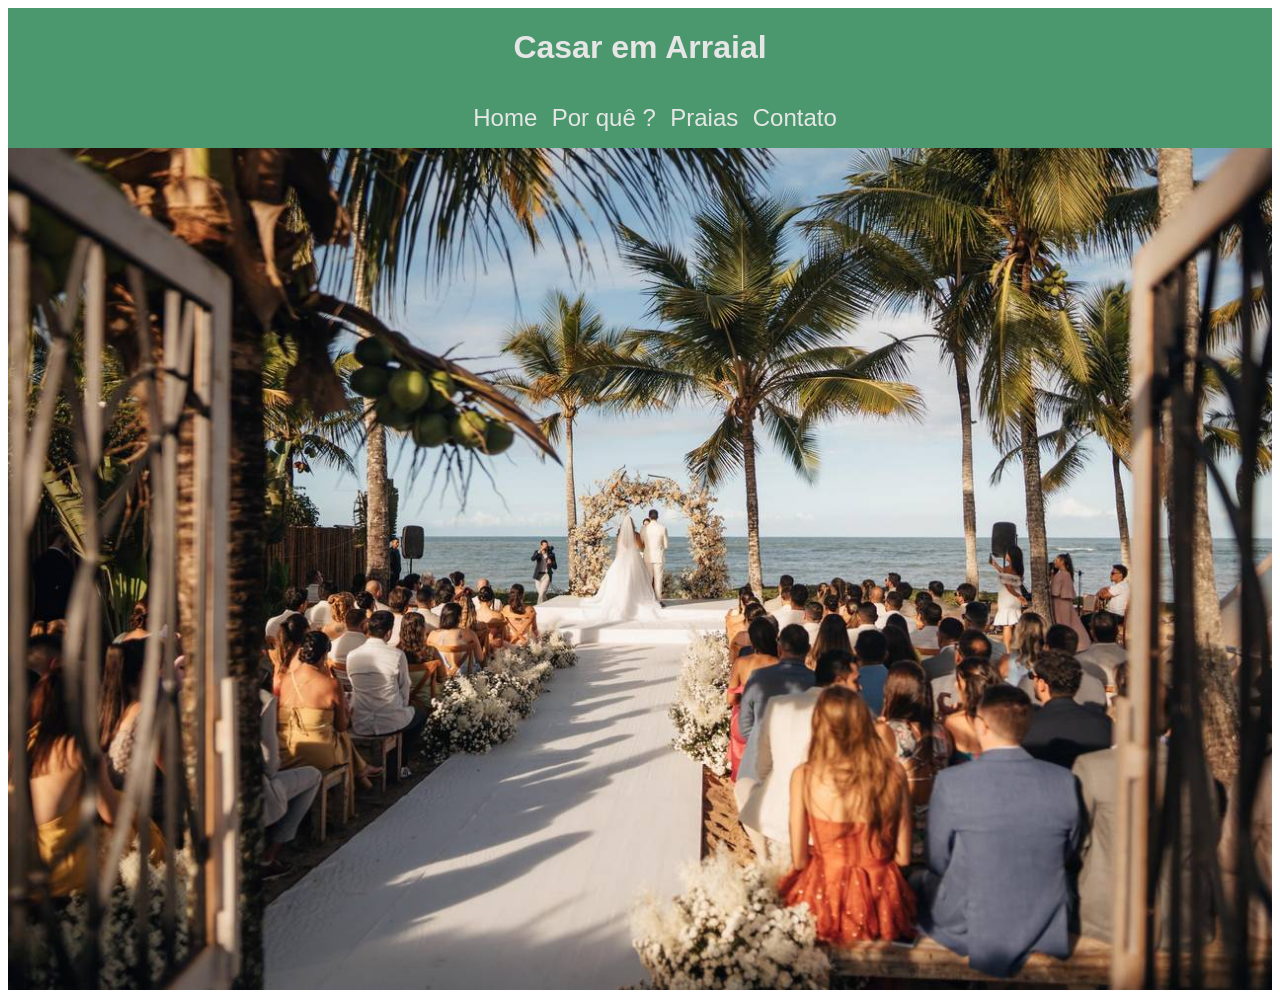
<file: index.html>
<!DOCTYPE html>
<html lang="pt-br">
<head>
    <meta charset="UTF-8">
    <meta name="viewport" content="width=device-width, initial-scale=1.0">
    <link rel="stylesheet" href="style-home.css">
    <title>Arraial d'Ajuda - O melhor Destination Wedding</title>
</head>
<body>
    <header>
        <h1>Casar em Arraial</h1>
        <nav>
            <ul>
                <li><a href="index.html">Home</a></li>
                <li><a href="por-que.html">Por quê ?</a></li>
                <li><a href="praias.html">Praias</a></li>
                <li><a href="contato.html">Contato</a></li>
            </ul>
        </nav>
    </header>
    <main>
        <img src="imagens/fundo-casamento.jpeg" alt="Foto de casamento na praia">
    </main>
</body>
</html>
</file>
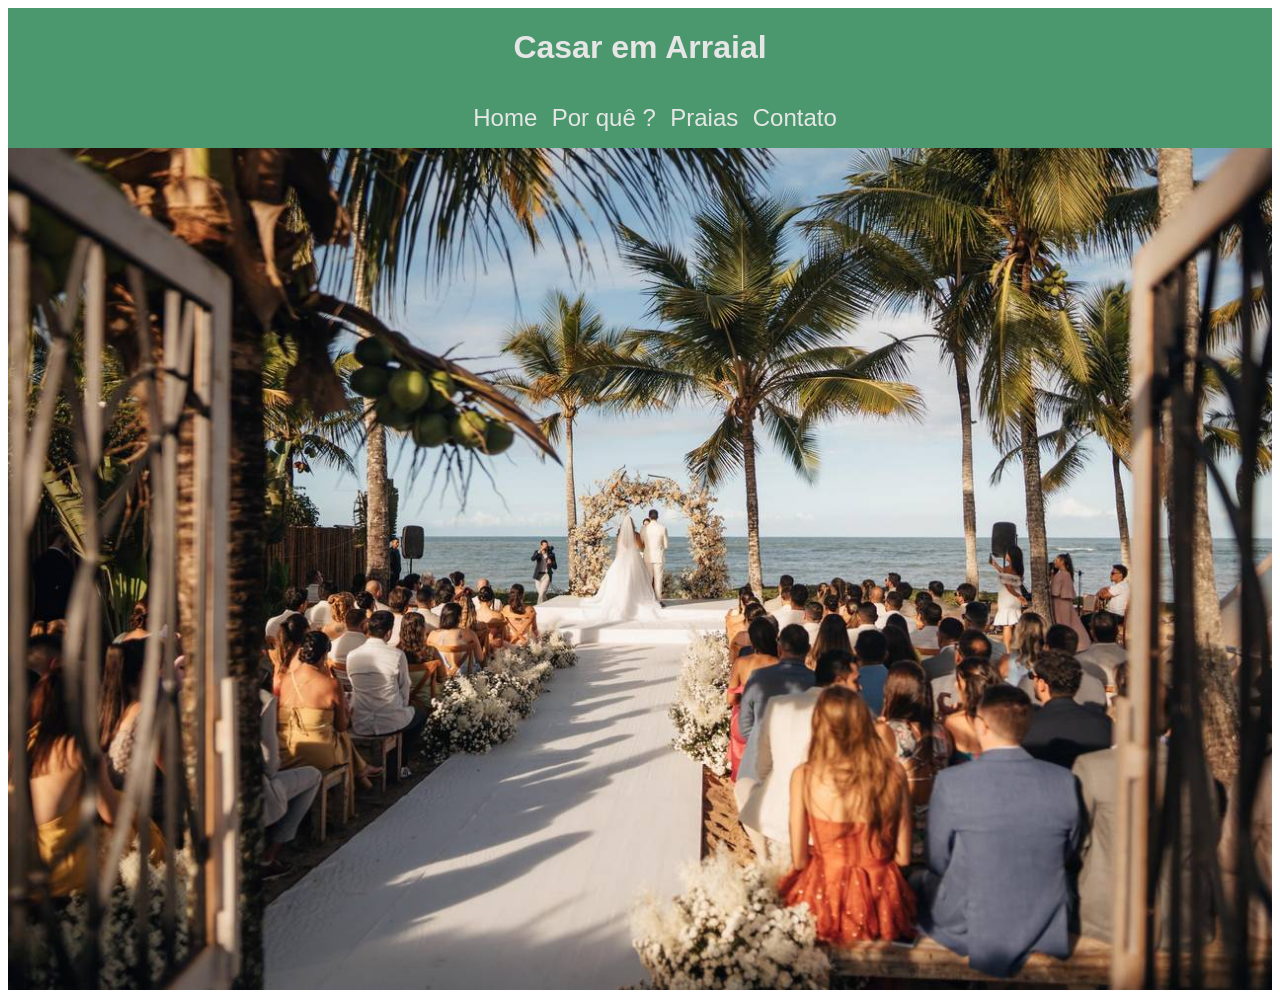
<file: html/index.html>
<!DOCTYPE html>
<html lang="pt-br">
<head>
    <meta charset="UTF-8">
    <meta name="viewport" content="width=device-width, initial-scale=1.0">
    <link rel="stylesheet" href="/css/style-home.css">
    <title>Arraial d'Ajuda - O melhor Destination Wedding</title>
</head>
<body>
    <header>
        <h1>Casar em Arraial</h1>
        <nav>
            <ul>
                <li><a href="index.html">Home</a></li>
                <li><a href="por-que.html">Por quê ?</a></li>
                <li><a href="praias.html">Praias</a></li>
                <li><a href="contato.html">Contato</a></li>
            </ul>
        </nav>
    </header>
    <main>
        <img src="/imagens/fundo-casamento.jpeg" alt="Foto de casamento na praia">
    </main>
</body>
</html>
</file>
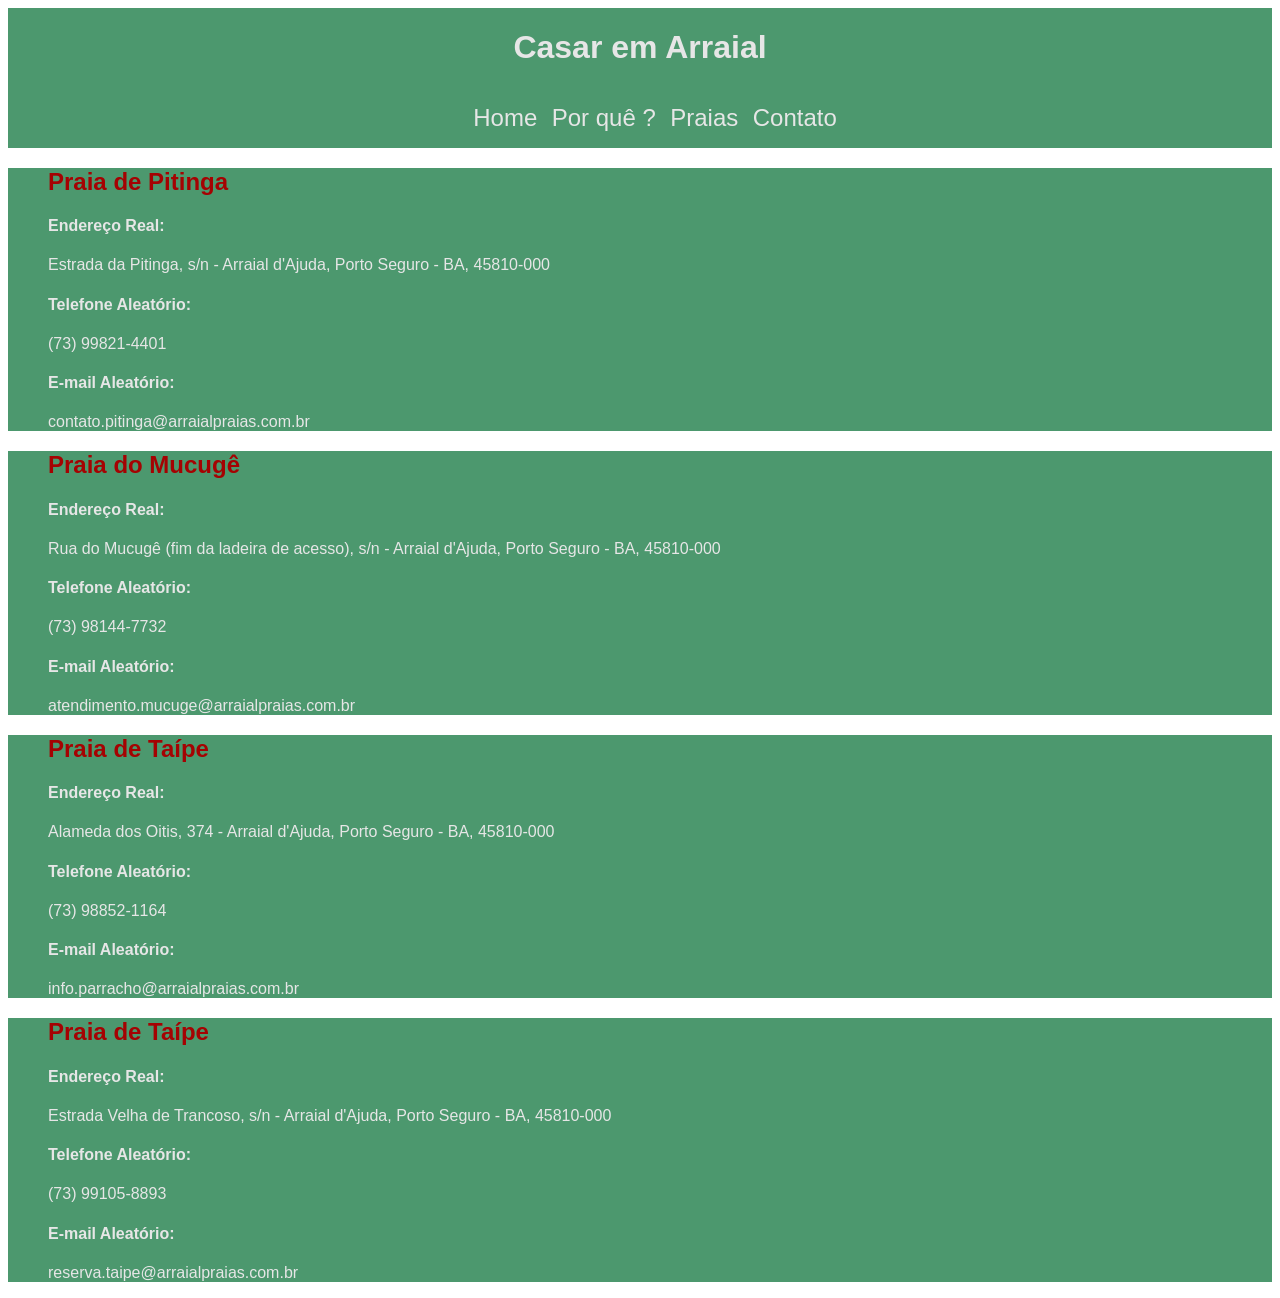
<file: contato.html>
<!DOCTYPE html>
<html lang="pt-br">
<head>
    <meta charset="UTF-8">
    <meta name="viewport" content="width=device-width, initial-scale=1.0">
    <link rel="stylesheet" href="style-contato.css">
    <title>Arraial d'Ajuda - Por que casar aqui ?</title>
</head>
<body>
    <header>
        <h1>Casar em Arraial</h1>
        <nav>
            <ul>
                <li><a href="index.html">Home</a></li>
                <li><a href="por-que.html">Por quê ?</a></li>
                <li><a href="praias.html">Praias</a></li>
                <li><a href="contato.html">Contato</a></li>
            </ul>
        </nav>
    </header>
    <main>
        <ul>
            <h2>Praia de Pitinga</h2>
            <h4>Endereço Real:</h4>
            <li>Estrada da Pitinga, s/n - Arraial d'Ajuda, Porto Seguro - BA, 45810-000</li>
            <h4>Telefone Aleatório:</h4>
            <li>(73) 99821-4401</li>
            <h4>E-mail Aleatório:</h4>
            <li>contato.pitinga@arraialpraias.com.br</li>
        </ul>
        <ul>
            <h2>Praia do Mucugê</h2>
            <h4>Endereço Real:</h4>
            <li>Rua do Mucugê (fim da ladeira de acesso), s/n - Arraial d'Ajuda, Porto Seguro - BA, 45810-000</li>
            <h4>Telefone Aleatório:</h4>
            <li>(73) 98144-7732</li>
            <h4>E-mail Aleatório:</h4>
            <li>atendimento.mucuge@arraialpraias.com.br</li>
        </ul>
        <ul>
            <h2>Praia de Taípe</h2>
            <h4>Endereço Real:</h4>
            <li>Alameda dos Oitis, 374 - Arraial d'Ajuda, Porto Seguro - BA, 45810-000</li>
            <h4>Telefone Aleatório:</h4>
            <li>(73) 98852-1164</li>
            <h4>E-mail Aleatório:</h4>
            <li>info.parracho@arraialpraias.com.br</li>
        </ul>
        <ul>
            <h2>Praia de Taípe</h2>
            <h4>Endereço Real:</h4>
            <li>Estrada Velha de Trancoso, s/n - Arraial d'Ajuda, Porto Seguro - BA, 45810-000</li>
            <h4>Telefone Aleatório:</h4>
            <li>(73) 99105-8893</li>
            <h4>E-mail Aleatório:</h4>
            <li>reserva.taipe@arraialpraias.com.br</li>
        </ul>
    </main>
</body>
</html>
</file>
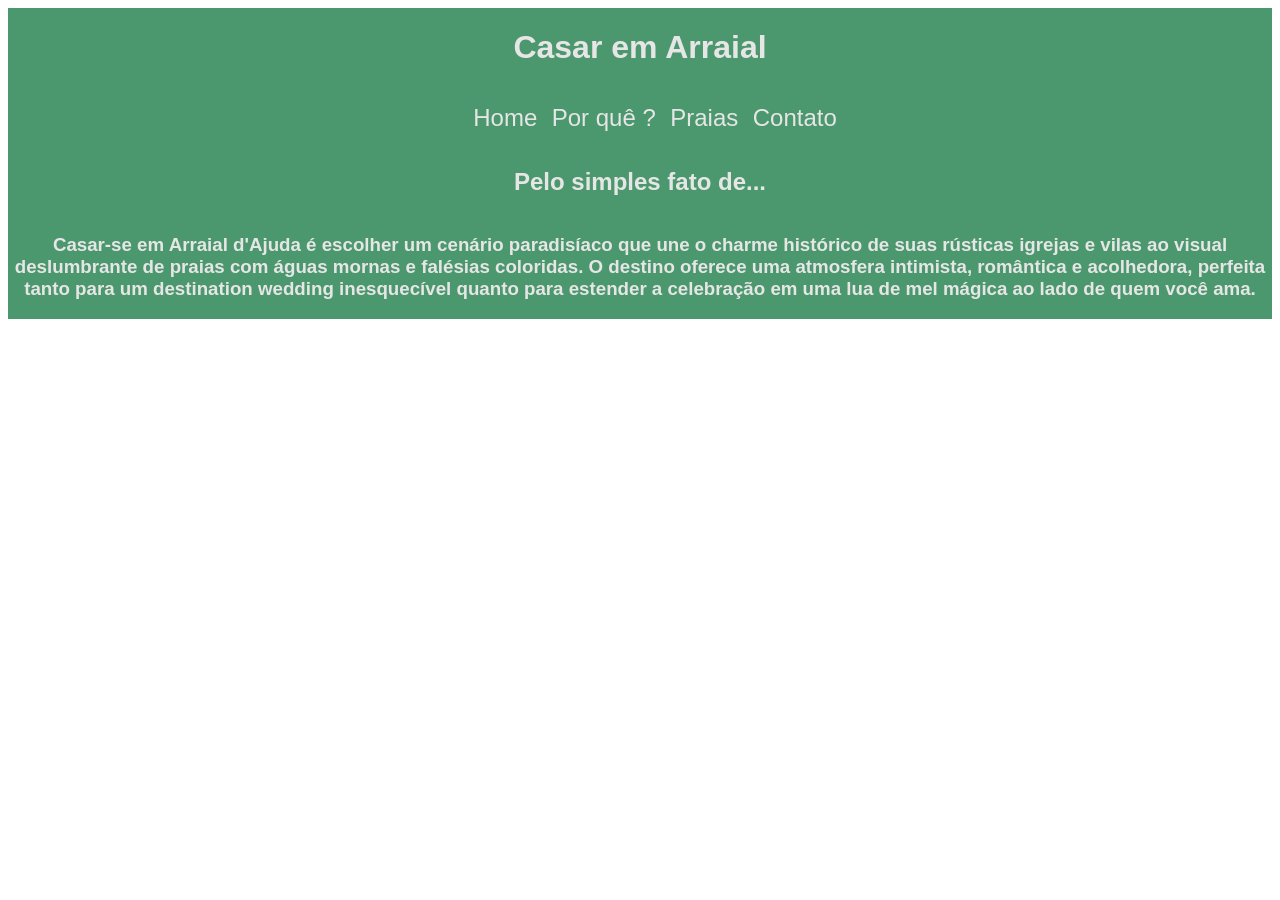
<file: por-que.html>
<!DOCTYPE html>
<html lang="pt-br">
<head>
    <meta charset="UTF-8">
    <meta name="viewport" content="width=device-width, initial-scale=1.0">
    <link rel="stylesheet" href="style-por-que.css">
    <title>Arraial d'Ajuda - Por que casar aqui ?</title>
</head>
<body>
    <header>
        <h1>Casar em Arraial</h1>
        <nav>
            <ul>
                <li><a href="index.html">Home</a></li>
                <li><a href="por-que.html">Por quê ?</a></li>
                <li><a href="praias.html">Praias</a></li>
                <li><a href="contato.html">Contato</a></li>
            </ul>
        </nav>
    </header>
    <main>
        <h2>Pelo simples fato de...</h2>
        <h3>Casar-se em Arraial d'Ajuda é escolher um cenário paradisíaco que une o charme histórico de suas rústicas igrejas e vilas ao visual deslumbrante de praias com águas mornas e falésias coloridas. O destino oferece uma atmosfera intimista, romântica e acolhedora, perfeita tanto para um destination wedding inesquecível quanto para estender a celebração em uma lua de mel mágica ao lado de quem você ama.</h3>
    </main>
</body>
</html>
</file>
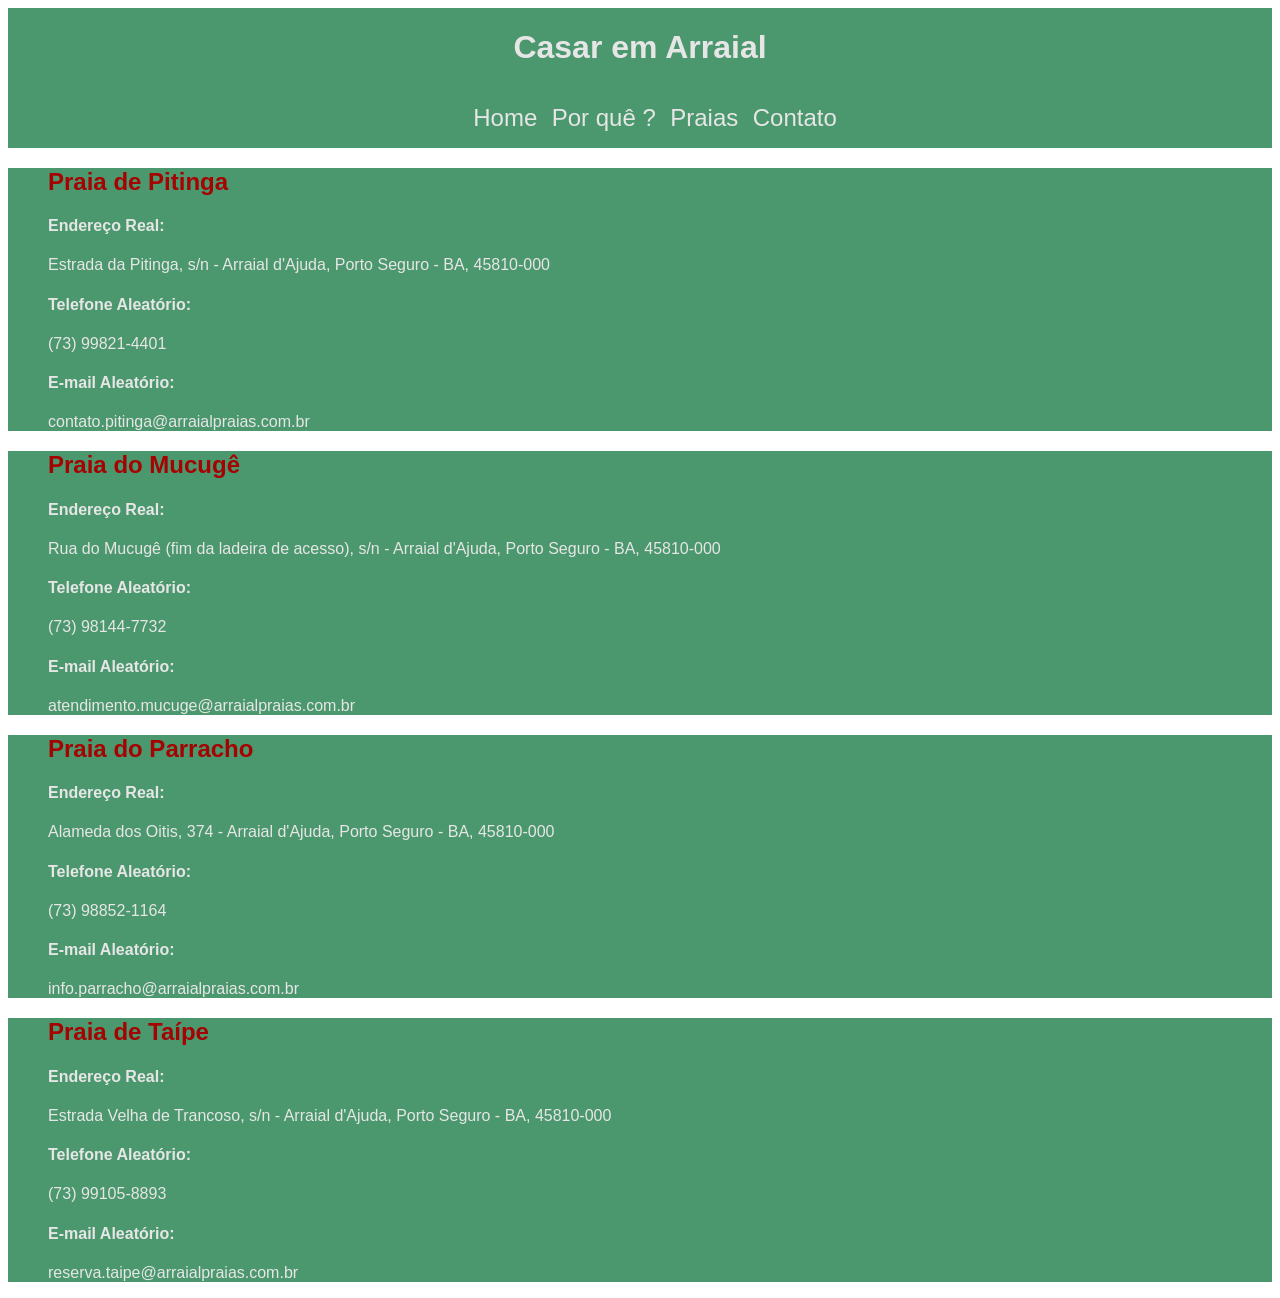
<file: html/contato.html>
<!DOCTYPE html>
<html lang="pt-br">
<head>
    <meta charset="UTF-8">
    <meta name="viewport" content="width=device-width, initial-scale=1.0">
    <link rel="stylesheet" href="/css/style-contato.css">
    <title>Arraial d'Ajuda - Por que casar aqui ?</title>
</head>
<body>
    <header>
        <h1>Casar em Arraial</h1>
        <nav>
            <ul>
                <li><a href="index.html">Home</a></li>
                <li><a href="por-que.html">Por quê ?</a></li>
                <li><a href="praias.html">Praias</a></li>
                <li><a href="contato.html">Contato</a></li>
            </ul>
        </nav>
    </header>
    <main>
        <ul>
            <h2>Praia de Pitinga</h2>
            <h4>Endereço Real:</h4>
            <li>Estrada da Pitinga, s/n - Arraial d'Ajuda, Porto Seguro - BA, 45810-000</li>
            <h4>Telefone Aleatório:</h4>
            <li>(73) 99821-4401</li>
            <h4>E-mail Aleatório:</h4>
            <li>contato.pitinga@arraialpraias.com.br</li>
        </ul>
        <ul>
            <h2>Praia do Mucugê</h2>
            <h4>Endereço Real:</h4>
            <li>Rua do Mucugê (fim da ladeira de acesso), s/n - Arraial d'Ajuda, Porto Seguro - BA, 45810-000</li>
            <h4>Telefone Aleatório:</h4>
            <li>(73) 98144-7732</li>
            <h4>E-mail Aleatório:</h4>
            <li>atendimento.mucuge@arraialpraias.com.br</li>
        </ul>
        <ul>
            <h2>Praia do Parracho</h2>
            <h4>Endereço Real:</h4>
            <li>Alameda dos Oitis, 374 - Arraial d'Ajuda, Porto Seguro - BA, 45810-000</li>
            <h4>Telefone Aleatório:</h4>
            <li>(73) 98852-1164</li>
            <h4>E-mail Aleatório:</h4>
            <li>info.parracho@arraialpraias.com.br</li>
        </ul>
        <ul>
            <h2>Praia de Taípe</h2>
            <h4>Endereço Real:</h4>
            <li>Estrada Velha de Trancoso, s/n - Arraial d'Ajuda, Porto Seguro - BA, 45810-000</li>
            <h4>Telefone Aleatório:</h4>
            <li>(73) 99105-8893</li>
            <h4>E-mail Aleatório:</h4>
            <li>reserva.taipe@arraialpraias.com.br</li>
        </ul>
    </main>
</body>
</html>
</file>
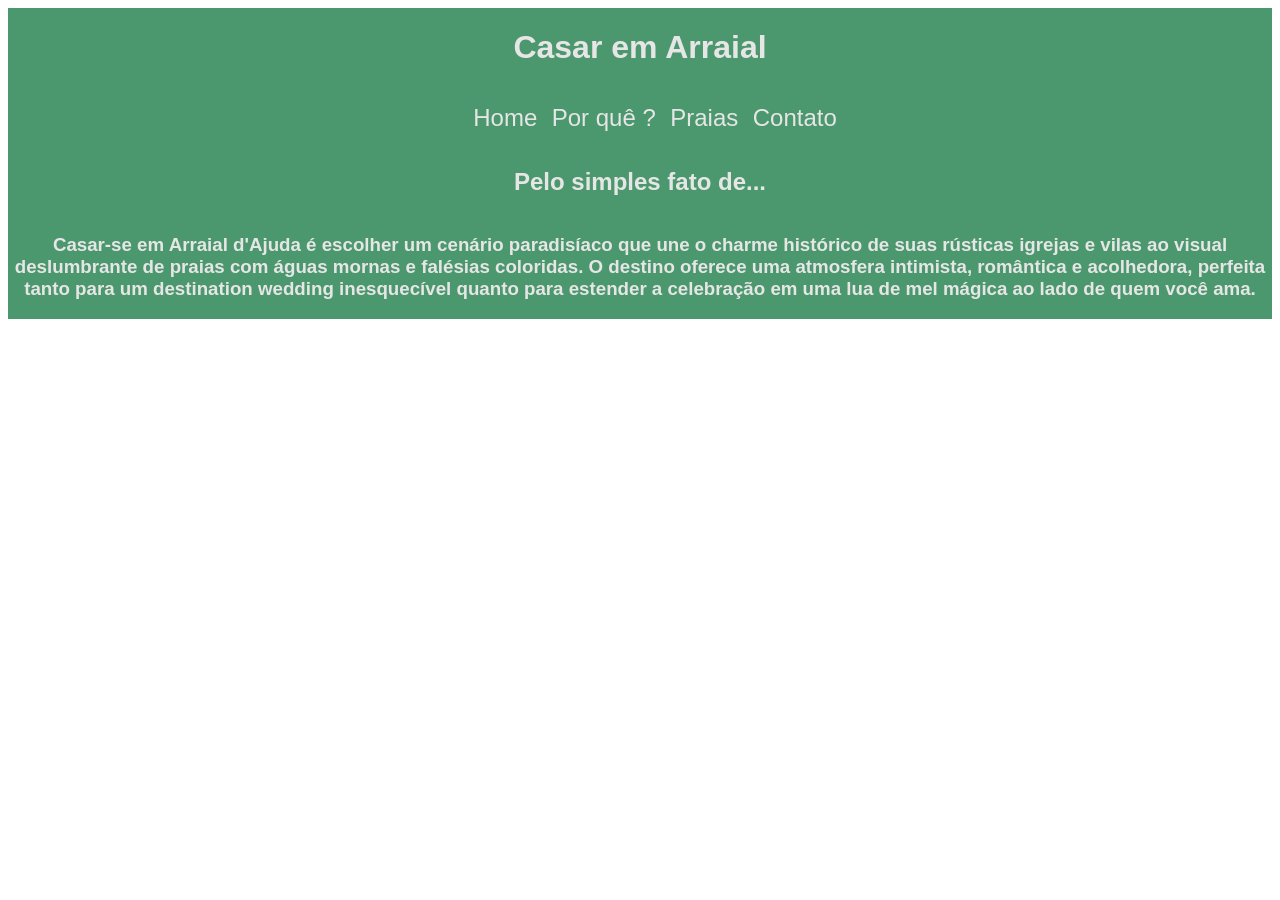
<file: html/por-que.html>
<!DOCTYPE html>
<html lang="pt-br">
<head>
    <meta charset="UTF-8">
    <meta name="viewport" content="width=device-width, initial-scale=1.0">
    <link rel="stylesheet" href="/css/style-por-que.css">
    <title>Arraial d'Ajuda - Por que casar aqui ?</title>
</head>
<body>
    <header>
        <h1>Casar em Arraial</h1>
        <nav>
            <ul>
                <li><a href="index.html">Home</a></li>
                <li><a href="por-que.html">Por quê ?</a></li>
                <li><a href="praias.html">Praias</a></li>
                <li><a href="contato.html">Contato</a></li>
            </ul>
        </nav>
    </header>
    <main>
        <h2>Pelo simples fato de...</h2>
        <h3>Casar-se em Arraial d'Ajuda é escolher um cenário paradisíaco que une o charme histórico de suas rústicas igrejas e vilas ao visual deslumbrante de praias com águas mornas e falésias coloridas. O destino oferece uma atmosfera intimista, romântica e acolhedora, perfeita tanto para um destination wedding inesquecível quanto para estender a celebração em uma lua de mel mágica ao lado de quem você ama.</h3>
    </main>
</body>
</html>
</file>
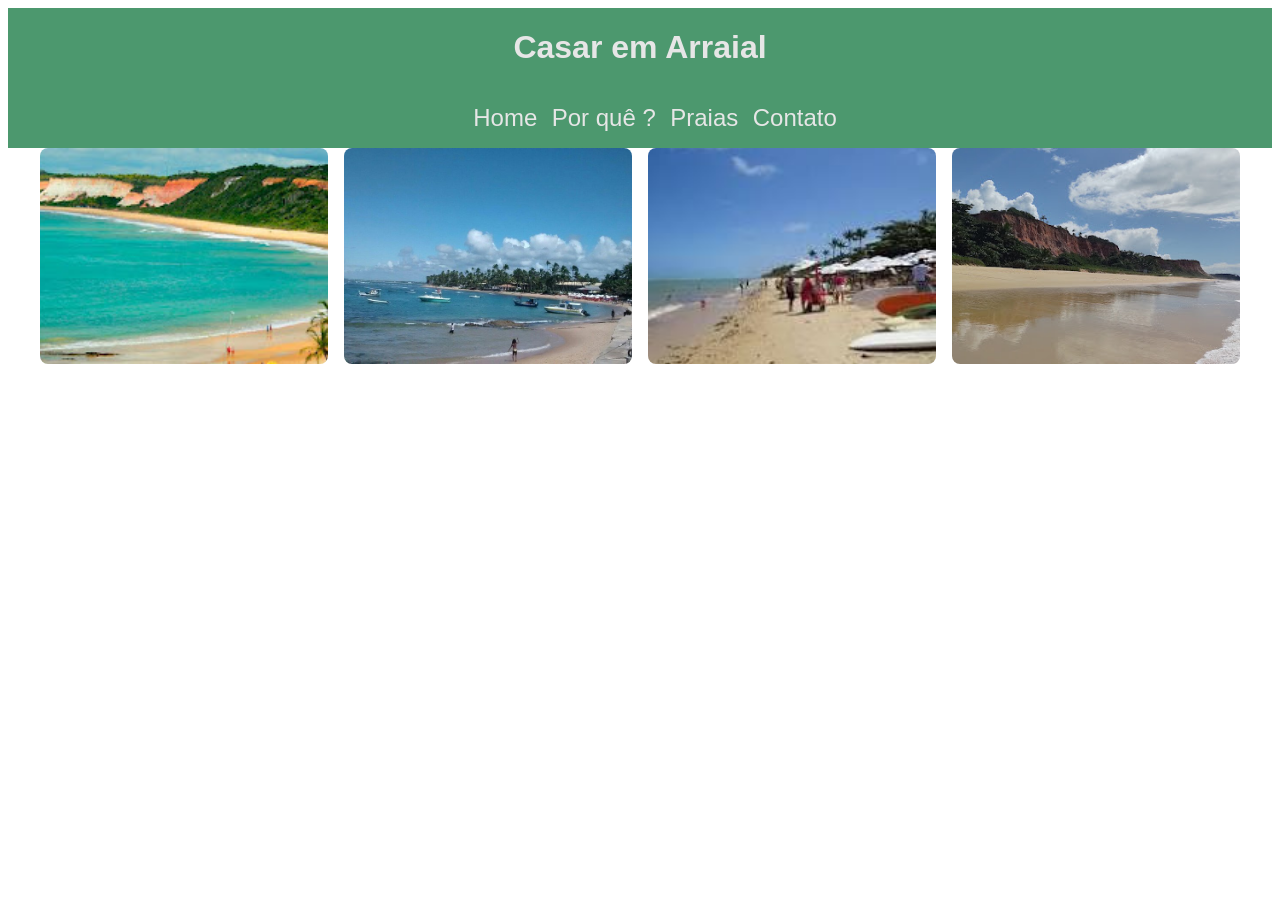
<file: html/praias.html>
<!DOCTYPE html>
<html lang="pt-br">
<head>
    <meta charset="UTF-8">
    <meta name="viewport" content="width=device-width, initial-scale=1.0">
    <link rel="stylesheet" href="/css/style-praias.css">
    <title>Arraial d'Ajuda - O melhor Destination Wedding</title>
</head>
<body>
    <header>
        <h1>Casar em Arraial</h1>
        <nav>
            <ul>
                <li><a href="index.html">Home</a></li>
                <li><a href="por-que.html">Por quê ?</a></li>
                <li><a href="praias.html">Praias</a></li>
                <li><a href="contato.html">Contato</a></li>
            </ul>
        </nav>
    </header>
    <main>
        <img src="/imagens/pitinga.jpg" alt="Foto da praia de pitinga">
        <img src="/imagens/mucuge.jpg" alt="Foto da praia de mucuge">
        <img src="/imagens/parracho.jpeg" alt="Foto da praia de parracho">
        <img src="/imagens/taipe.jpg" alt="Foto da praia de taipe">
    </main>
</body>
</html>
</file>
<file: style-home.css>
header {
    background-color: #4c986e; 
    font-family: Arial;
    color:  #e6e6e6;
    display: flex;
    flex-direction: column; 
    align-items: center;    
    text-align: center;     
}

header h1 { 
    width: 100%;
}

header nav {
    width: 100%;
}

ul li {
    style: none;
    display: inline;
}

ul li a {
    color: #e6e6e6;
    text-decoration: none;
    font-family: Arial;
    font-size: 24px;
    margin-right: 10px
}

main img {
    width: 100%; //Largura
}
</file>
<file: css/style-home.css>
/*Cabeçalho*/
header {
    background-color: #4c986e; 
    font-family: Arial;
    color:  #e6e6e6;
    display: flex;
    flex-direction: column; 
    align-items: center;    
    text-align: center;     
}

header h1 { 
    width: 100%;
}

header nav {
    width: 100%;
}

ul li {
    style: none;
    display: inline;
}

ul li a {
    color: #e6e6e6;
    text-decoration: none;
    font-family: Arial;
    font-size: 24px;
    margin-right: 10px
}

/*Principal*/
main img {
    width: 100%; //Largura
}
</file>
<file: style-contato.css>
/*Cabeçalho*/
header {
    background-color: #4c986e; 
    font-family: Arial;
    color:  #e6e6e6;
    display: flex;
    flex-direction: column; 
    align-items: center;    
    text-align: center;     
}

header h1 { 
    width: 100%;
}

header nav {
    width: 100%;
}

ul li {
    style: none;
    display: inline;
}

ul li a {
    color: #e6e6e6;
    text-decoration: none;
    font-family: Arial;
    font-size: 24px;
    margin-right: 10px
}

/*Principal*/
main ul {
    background-color: #4c986e; 
    font-family: Arial;
    color:  #e6e6e6;
}

main ul h2{
    font-family: Arial;
    color:  #a50202;
}
</file>
<file: style-por-que.css>
/*Cabeçalho*/
header {
    background-color: #4c986e; 
    font-family: Arial;
    color:  #e6e6e6;
    display: flex;
    flex-direction: column; 
    align-items: center;    
    text-align: center;     
}

header h1 { 
    width: 100%;
}

header nav {
    width: 100%;
}

ul li {
    style: none;
    display: inline;
}

ul li a {
    color: #e6e6e6;
    text-decoration: none;
    font-family: Arial;
    font-size: 24px;
    margin-right: 10px
}

/*Principal*/
main {
    background-color: #4c986e; 
    font-family: Arial;
    color:  #e6e6e6;
    display: flex;
    flex-direction: column; 
    align-items: center;    
    text-align: center;     
}
</file>
<file: css/style-contato.css>
/*Cabeçalho*/
header {
    background-color: #4c986e; 
    font-family: Arial;
    color:  #e6e6e6;
    display: flex;
    flex-direction: column; 
    align-items: center;    
    text-align: center;     
}

header h1 { 
    width: 100%;
}

header nav {
    width: 100%;
}

ul li {
    style: none;
    display: inline;
}

ul li a {
    color: #e6e6e6;
    text-decoration: none;
    font-family: Arial;
    font-size: 24px;
    margin-right: 10px
}

/*Principal*/
main ul {
    background-color: #4c986e; 
    font-family: Arial;
    color:  #e6e6e6;
}

main ul h2{
    font-family: Arial;
    color:  #a50202;
}
</file>
<file: css/style-por-que.css>
/*Cabeçalho*/
header {
    background-color: #4c986e; 
    font-family: Arial;
    color:  #e6e6e6;
    display: flex;
    flex-direction: column; 
    align-items: center;    
    text-align: center;     
}

header h1 { 
    width: 100%;
}

header nav {
    width: 100%;
}

ul li {
    style: none;
    display: inline;
}

ul li a {
    color: #e6e6e6;
    text-decoration: none;
    font-family: Arial;
    font-size: 24px;
    margin-right: 10px
}

/*Principal*/
main {
    background-color: #4c986e; 
    font-family: Arial;
    color:  #e6e6e6;
    display: flex;
    flex-direction: column; 
    align-items: center;    
    text-align: center;     
}
</file>
<file: css/style-praias.css>
/*Cabeçalho*/
header {
    background-color: #4c986e; 
    font-family: Arial;
    color:  #e6e6e6;
    display: flex;
    flex-direction: column; 
    align-items: center;    
    text-align: center;     
}

header h1 { 
    width: 100%;
}

header nav {
    width: 100%;
}

ul li {
    style: none;
    display: inline;
}

ul li a {
    color: #e6e6e6;
    text-decoration: none;
    font-family: Arial;
    font-size: 24px;
    margin-right: 10px
}

/*Principal*/
main {
    display: grid;
    grid-template-columns: repeat(4, 1fr); /* Divide em 4 colunas de tamanhos iguais */
    gap: 16px; /* Espaço idêntico entre cada foto */
    max-width: 1200px; /* Limita a largura máxima da fileira */
    margin: 0 auto; /* Centraliza o bloco inteiro na tela */
    padding: 0 20px; /* Margem de segurança para telas menores */
}

main img {
    width: 100%; /* Preenche totalmente a coluna */
    aspect-ratio: 4 / 3; /* Deixa todas as fotos no formato retangular padrão (ajuste se preferir quadrado 1/1) */
    object-fit: cover; /* Corta e ajusta as fotos sem distorcer ou esticar */
    border-radius: 8px; /* Deixa os cantos levemente arredondados */
}
</file>
